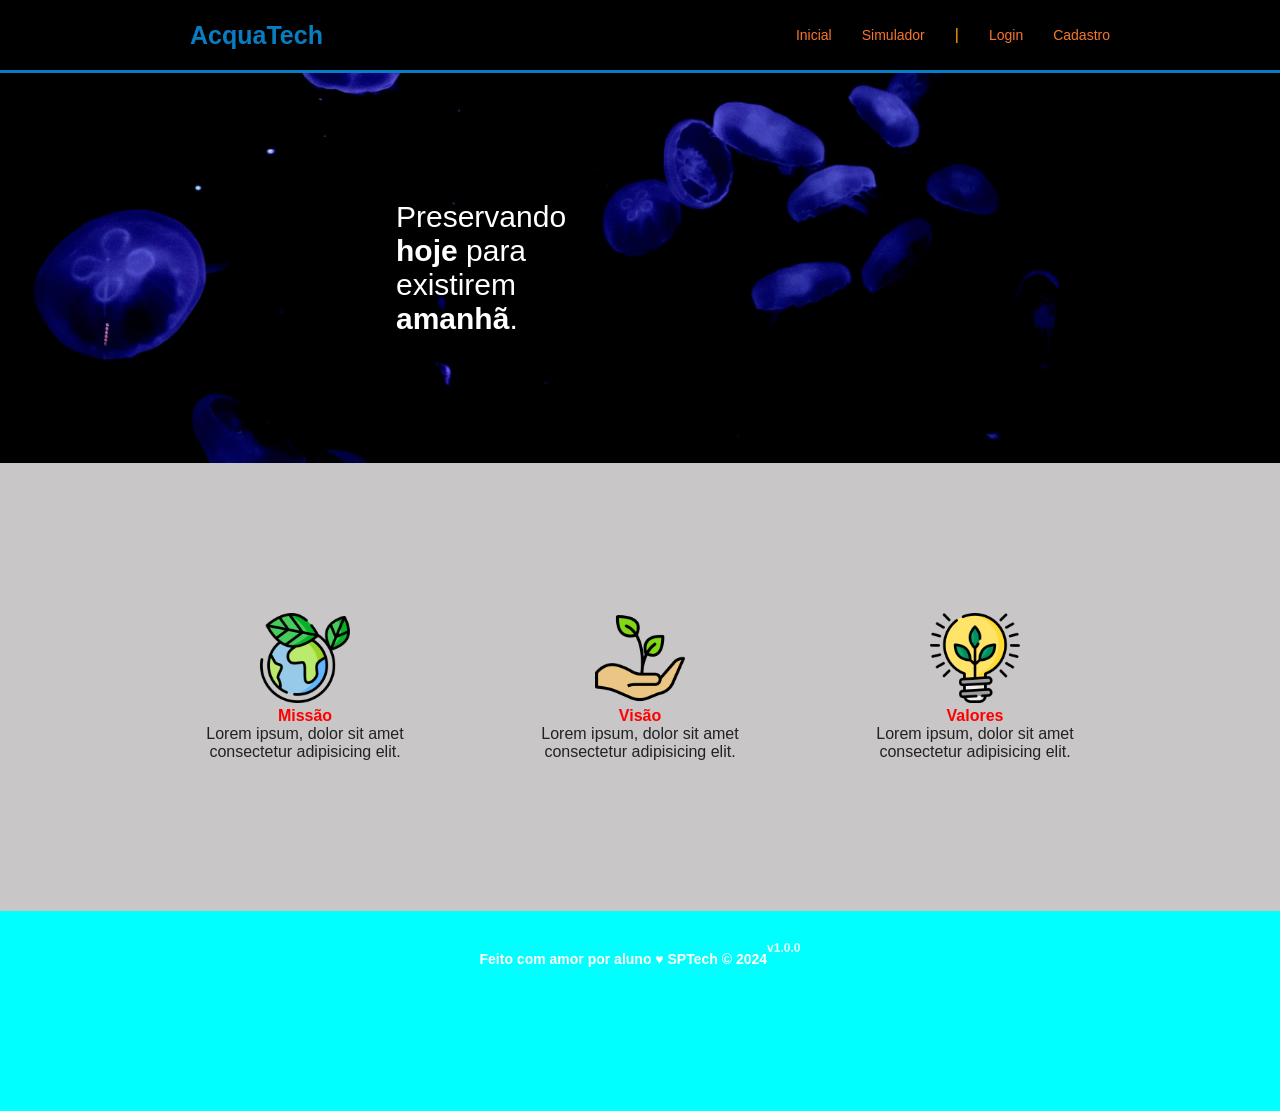
<file: aquatech-somente-html/public/index.html>
<!DOCTYPE html>
<html lang="en">

<head>
    <meta charset="UTF-8">
    <meta http-equiv="X-UA-Compatible" content="IE=edge">
    <meta name="viewport" content="width=device-width, initial-scale=1.0">

    <title>AquaTech | Página Inicial</title>

    <link rel="stylesheet" href="styles/style.css">
    <link rel="icon" href="assets/icon/favicon2.ico">
    <link rel="preconnect" href="https://fonts.gstatic.com">
</head>

<body>
    <div class="header">
      <div class="container">
        <h1 class="titulo">AcquaTech</h1>
        <ul class="navbar">
          <li class="agora">
            <a href="#">Inicial</a>
          </li>
          <li>
            <a href="simulador.html">Simulador</a>
          </li>
          <li>|</li>
          <li>
            <a href="login.html">Login</a>
          </li>
          <li>
            <a href="cadastro.html">Cadastro</a>
          </li>
        </ul>
      </div>
    </div>
  
    <div class="banner">
      <div class="container">
        <p>Preservando <br><span>hoje</span> para <br> existirem<span><br>amanhã</span>.</p>
      </div>
    </div>
  
    <div class="social">
      <div class="container">
        <div class="boxes">
          <div class="box">
            <img src="../public/assets/imgs/planet-earth_color.png">
            <h4>Missão</h4>
            <p>Lorem ipsum, dolor sit amet consectetur adipisicing elit.</p>
          </div>
          <div class="box">
            <img src="../public/assets/imgs/growth_color.png">
            <h4>Visão</h4>
            <p>Lorem ipsum, dolor sit amet consectetur adipisicing elit.</p>
          </div>
          <div class="box">
            <img src="../public/assets/imgs/lightbulb_color.png">
            <h4>Valores</h4>
            <p>Lorem ipsum, dolor sit amet consectetur adipisicing elit.</p>
          </div>
        </div>
      </div>
    </div>
  
    <div class="footer">
      <div class="container">
        <h4>Feito com amor por aluno &hearts; SPTech &copy; 2024</h4>
        <span class="version">v1.0.0</span>
      </div>
    </div>
  </body>

</html>
</file>
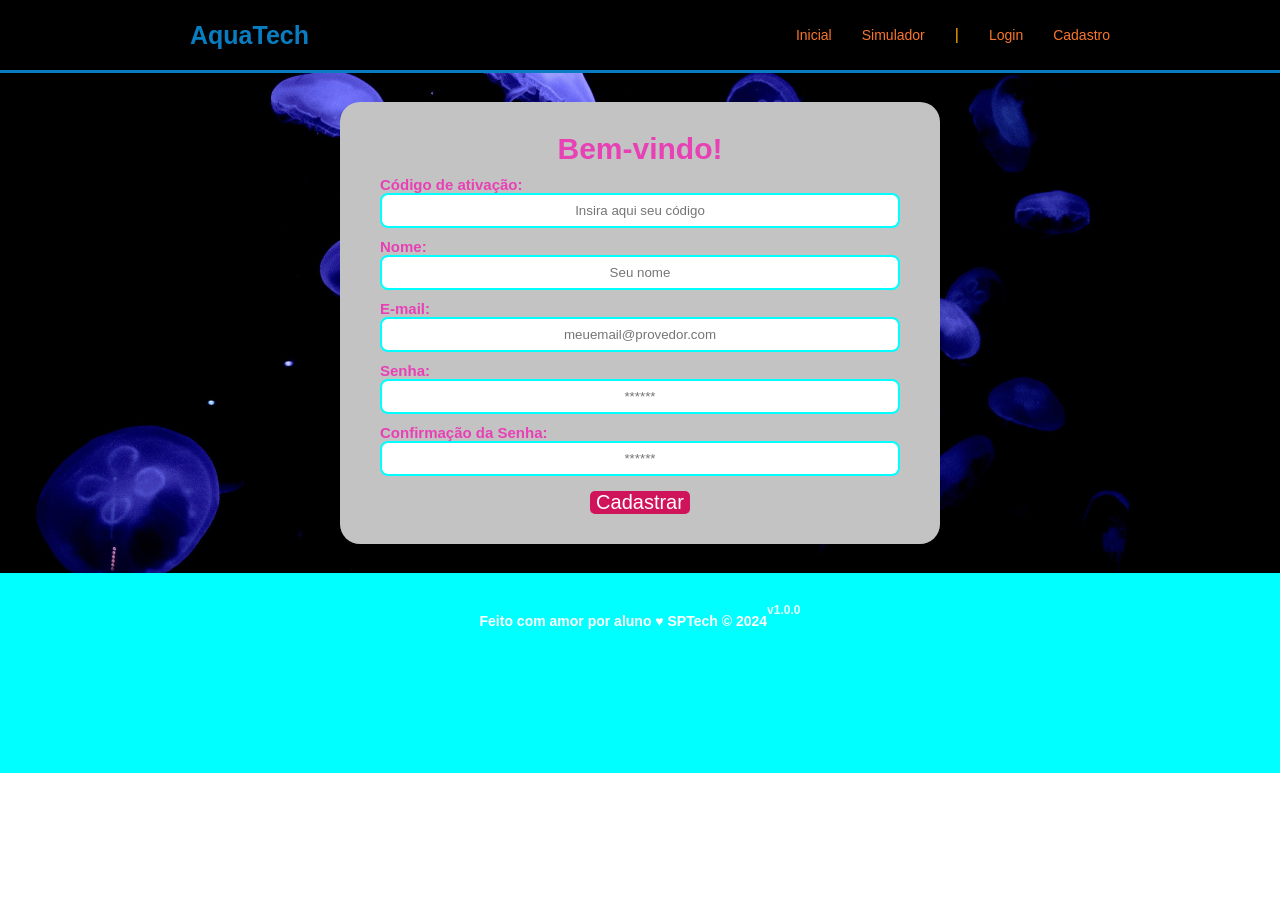
<file: aquatech-somente-html/public/cadastro.html>
<!DOCTYPE html>
<html lang="pt-br">

<head>
  <meta charset="UTF-8" />
  <meta http-equiv="X-UA-Compatible" content="IE=edge" />
  <meta name="viewport" content="width=device-width, initial-scale=1.0" />

  <title>AquaTech | Cadastro</title>

  <link rel="stylesheet" href="styles/style.css" />
  <link rel="icon" href="assets/icon/favicon2.ico" />
  <link rel="preconnect" href="https://fonts.gstatic.com" />
</head>

<body>
  <!--header inicio-->
  <div class="header">
    <div class="container">
      <h1 class="titulo">AquaTech</h1>
      <ul class="navbar">
        <li>
          <a href="index.html">Inicial</a>
        </li>
        <li>
          <a href="simulador.html">Simulador</a>
        </li>
        <li>|</li>
        <li>
          <a href="login.html">Login</a>
        </li>
        <li class="agora">
          <a href="#">Cadastro</a>
        </li>
      </ul>
    </div>
  </div>
  <!--header fim-->

  <div class="login">

    <div class="container">
      <div class="card card-cadastro">
        <h2>Bem-vindo!</h2>
        <div class="formulario">
          <div class="campo">
            <span>Código de ativação:</span>
            <input id="codigo_input" type="text" placeholder="Insira aqui seu código" />
          </div>
          <div class="campo">
            <span>Nome:</span>
            <input id="nome_input" type="text" placeholder="Seu nome" />
          </div>
          <div class="campo">
            <span>E-mail:</span>
            <input id="email_input" type="text" placeholder="meuemail@provedor.com" />
          </div>
          <div class="campo">
            <span>Senha:</span>
            <input id="senha_input" type="password" placeholder="******" />
          </div>
          <div class="campo">
            <span>Confirmação da Senha:</span>
            <input id="confirmacao_senha_input" type="password" placeholder="******" />
          </div>
          <button class="botao">Cadastrar</button>
        </div>
      </div>
    </div>
  </div>

  <!--footer inicio-->
  <div class="footer">
    <div class="container">
      <h4>Feito com amor por aluno &hearts; SPTech &copy; 2024</h4>
      <span class="version">v1.0.0</span>
    </div>
  </div>
  <!--footer fim-->
</body>

</html>
</file>
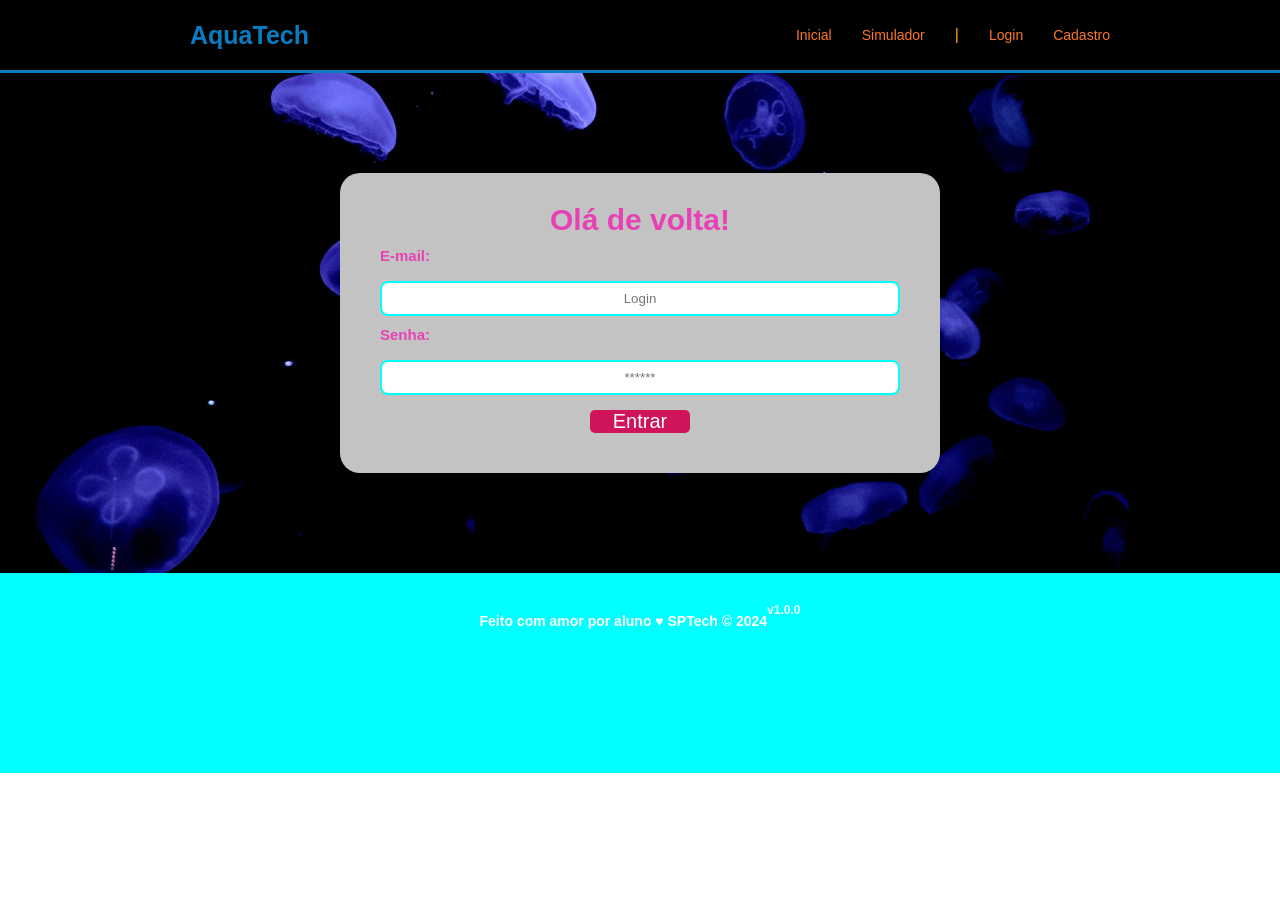
<file: aquatech-somente-html/public/login.html>
<!DOCTYPE html>
<html lang="pt-br">

<head>
    <meta charset="UTF-8">
    <meta http-equiv="X-UA-Compatible" content="IE=edge">
    <meta name="viewport" content="width=device-width, initial-scale=1.0">

    <title>AquaTech | Login</title>

    <link rel="stylesheet" href="styles/style.css">
    <link rel="icon" href="assets/icon/favicon2.ico">
    <link rel="preconnect" href="https://fonts.gstatic.com">
</head>

<body>

    <!--Header-->

    <div class="header">
        <div class="container">
            <h1 class="titulo">AquaTech</h1>
            <ul class="navbar">
                <li>
                    <a href="index.html">Inicial</a>
                </li>
                <li>
                    <a href="simulador.html">Simulador</a>
                </li>
                <li>|</li>
                <li class="agora">
                    <a href="#">Login</a>
                </li>
                <li>
                    <a href="cadastro.html">Cadastro</a>
                </li>
            </ul>
        </div>
    </div>


    <div class="login">
  
        <div class="container">
            <div class="card card-login">
                <h2>Olá de volta!</h2>
                <div class="formulario">
                    <div class="campo">
                        <span>E-mail:</span><br>
                        <input id="email_input" type="text" placeholder="Login">
                    </div>
                    <div class="campo">
                        <span>Senha:</span><br>
                        <input id="senha_input" type="password" placeholder="******">
                    </div>
                    <button class="botao">Entrar</button>
                </div>

            </div>
        </div>
    </div>

    <!--footer inicio-->
    <div class="footer">
        <div class="container">
            <h4>Feito com amor por aluno &hearts; SPTech &copy; 2024</h4>
            <span class="version">v1.0.0</span>
        </div>
    </div>
    <!--footer fim-->

</body>

</html>
</file>
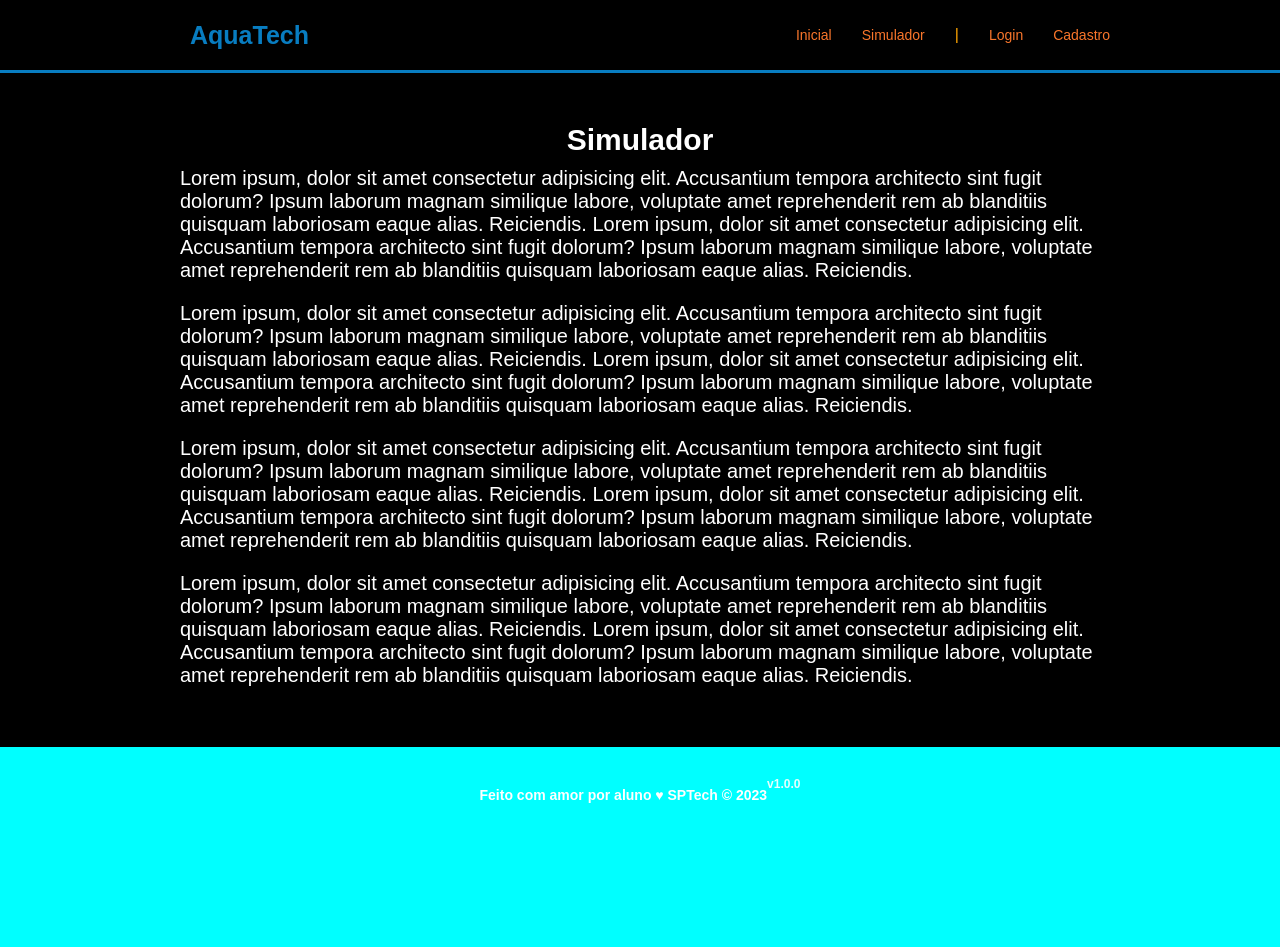
<file: aquatech-somente-html/public/simulador.html>
<!DOCTYPE html>
<html lang="pt-br">

<head>
    <meta charset="UTF-8">
    <meta http-equiv="X-UA-Compatible" content="IE=edge">
    <meta name="viewport" content="width=device-width, initial-scale=1.0">

    <title>AquaTech | Simulador</title>

    <link rel="stylesheet" href="styles/style.css">
    <link rel="icon" href="assets/icon/favicon2.ico">
    <link rel="preconnect" href="https://fonts.gstatic.com">
</head>

<body>

    <!--header inicio-->
    <div class="header">
        <div class="container">
            <h1 class="titulo">AquaTech</h1>
            <ul class="navbar">
                <li>
                    <a href="./index.html">Inicial</a>
                </li>
                <li class="agora">
                    <a href="#">Simulador</a>
                </li>
                <li>|</li>
                <li>
                    <a href="./login.html">Login</a>
                </li>
                <li>
                    <a href="./cadastro.html">Cadastro</a>
                </li>
            </ul>
        </div>
    </div>


    <!-- simulador inicio -->
    <div class="simulador">
        <div class="container">
            <h2>Simulador</h2>
            <p>Lorem ipsum, dolor sit amet consectetur adipisicing elit. Accusantium tempora architecto sint fugit
                dolorum? Ipsum laborum magnam similique labore, voluptate amet reprehenderit rem ab blanditiis quisquam
                laboriosam eaque alias. Reiciendis. Lorem ipsum, dolor sit amet consectetur adipisicing elit.
                Accusantium tempora architecto sint fugit dolorum? Ipsum laborum magnam similique labore, voluptate amet
                reprehenderit rem ab blanditiis quisquam laboriosam eaque alias. Reiciendis.</p>
            <p>Lorem ipsum, dolor sit amet consectetur adipisicing elit. Accusantium tempora architecto sint fugit
                dolorum? Ipsum laborum magnam similique labore, voluptate amet reprehenderit rem ab blanditiis quisquam
                laboriosam eaque alias. Reiciendis. Lorem ipsum, dolor sit amet consectetur adipisicing elit.
                Accusantium tempora architecto sint fugit dolorum? Ipsum laborum magnam similique labore, voluptate amet
                reprehenderit rem ab blanditiis quisquam laboriosam eaque alias. Reiciendis.</p>
            <p>Lorem ipsum, dolor sit amet consectetur adipisicing elit. Accusantium tempora architecto sint fugit
                dolorum? Ipsum laborum magnam similique labore, voluptate amet reprehenderit rem ab blanditiis quisquam
                laboriosam eaque alias. Reiciendis. Lorem ipsum, dolor sit amet consectetur adipisicing elit.
                Accusantium tempora architecto sint fugit dolorum? Ipsum laborum magnam similique labore, voluptate amet
                reprehenderit rem ab blanditiis quisquam laboriosam eaque alias. Reiciendis.</p>
            <p>Lorem ipsum, dolor sit amet consectetur adipisicing elit. Accusantium tempora architecto sint fugit
                dolorum? Ipsum laborum magnam similique labore, voluptate amet reprehenderit rem ab blanditiis quisquam
                laboriosam eaque alias. Reiciendis. Lorem ipsum, dolor sit amet consectetur adipisicing elit.
                Accusantium tempora architecto sint fugit dolorum? Ipsum laborum magnam similique labore, voluptate amet
                reprehenderit rem ab blanditiis quisquam laboriosam eaque alias. Reiciendis.</p>

        </div>
    </div>
    <!-- simulador fim -->

    <!--footer inicio-->
    <div class="footer">
        <div class="container">
            <h4>Feito com amor por aluno &hearts; SPTech &copy; 2023</h4>
            <span class="version">v1.0.0</span>
        </div>
    </div>
    <!--footer fim-->


</body>

</html>
</file>
<file: aquatech-somente-html/public/styles/style.css>
/* Adicionar aqui toda a estilização criada para sua aplicação. */

* {
    margin: 0;
    padding: 0;
    box-sizing: border-box;
}

html {
    scroll-behavior: smooth;
}

body {
    font-family: Arial, Helvetica, sans-serif;
    background-color: #fff;
    color: #222;
}


/* CONTAINER */

.container {
    width: 100%;
    max-width: 1000px;
    margin: 0 auto;
    padding: 0 30px;
}

/* HEADER */

.header{
    background-color: black;
    border-bottom: 3px solid #087dc1;
    color: white;
}

.header .container{
    min-height: 70px;

    display: flex;
    align-items: center;
    justify-content: space-between;
}

.titulo{
    color: #087dc1;
    padding-left: 20px;
    font-family: sans-serif;
    font-weight: bold;
    font-size: 25px;
}

.navbar{
    display: flex;
    flex-direction: row;
    justify-content: flex-end;
    color: orange;
}

/* MENU */

ul{
    list-style: none;
}

.header ul{
    display: flex;
    align-items: center;
    gap: 30px;
    color: orange;
}
.header li{
    display: inline-block;
}

.header a {
    color: #f9762b;
    text-decoration: none;
    font-size: 14px;
    transition: 0.3s;
}

.header a:hover {
    color: #35b6c8;
}

/* BANNER */

.banner{
    background-color: black;
    min-height: 390px;
    background-image: url("../assets/imgs/bg-jelly-fish-para_outras_pags.png");
    background-position: center;
    display: flex;
    align-items: center;
    background-size: cover;
    background-repeat: no-repeat;

}

.banner .container{
    color: white;
    display: flex;
    align-items: center;
    font-size: 30px;
    padding-left: 20%;
}

.banner span{
    font-weight: bold;
}

/* CONTEUDO */

.social{
    background-color: #c8c6c6;
    padding: 150px;
}

.boxes{
    display: flex;
    justify-content: space-between;
    align-items: flex-start;
    gap: 50px;
}

.box{
    flex: 1;
    text-align: center;
    max-width: 250px;
}

.box img{
    width: 90px;
    height: 90px;
}

.box h4{
    color: red;
}

/* FOOTER */

.footer{
    background-color: aqua;
    min-height: 200px;
}

.footer .container{
    display: flex;
    text-align: center;
    color: #fff;
    justify-content: center;
}

.footer h4{
    margin-top: 40px;
    font-size: 14px;
    font-weight: normal;
    font-weight: bold;
}

.footer .version {
    margin-top: 30px;
    font-size: 12px;
    opacity: 0.9;
    font-weight: bold;

}

/* SIMULADOR */

.simulador{
    background-color: #000;
    font-size: 20px;
    padding: 50px;
}

.simulador h2{
    display: flex;
    justify-content: center;
    color: white;
}

.simulador p{
    color: white;
    justify-content: space-between;
    padding: 10px;
}

/* LOGIN */

.login {
    background-image: url("../assets/imgs/bg-jelly-fish-para_outras_pags.png");
    width: 100%;
    min-height: 500px;

    display: flex;
    justify-content: center;
    align-items: center;
}

.login .container{
    width: 600px;
    min-height: 300px;
    padding: 30px 40px;
    background-color: #c3c3c3;
    font-size: 15px;
    border-radius: 20px;
}

.login h2{
    display: flex;
    justify-content: center;
    color: #e840b5;
    font-size: 30px;
    margin: 0 0 10px 0;
}



.campo span{
    color: #e840b5;
    font-weight: bold;
    padding-left: 0px;
    margin-bottom: 3px;
    display: block;
    margin-bottom: 0px;
}

.campo input{
    display: block;
    text-align: center;
    border: 2px solid aqua;
    border-radius: 8px;
    width: 100%;
    height: 35px;
    box-sizing: border-box;
    
}

.campo{
    margin-bottom: 10px;
}

.botao {
    display: flex;
    margin: 15px auto 0;
    color: #fff;
    background-color: #d0145c;
    width: 100px;
    justify-content: center;
    border: 0;
    border-radius: 5px;
    font-size: 20px;
}
</file>
